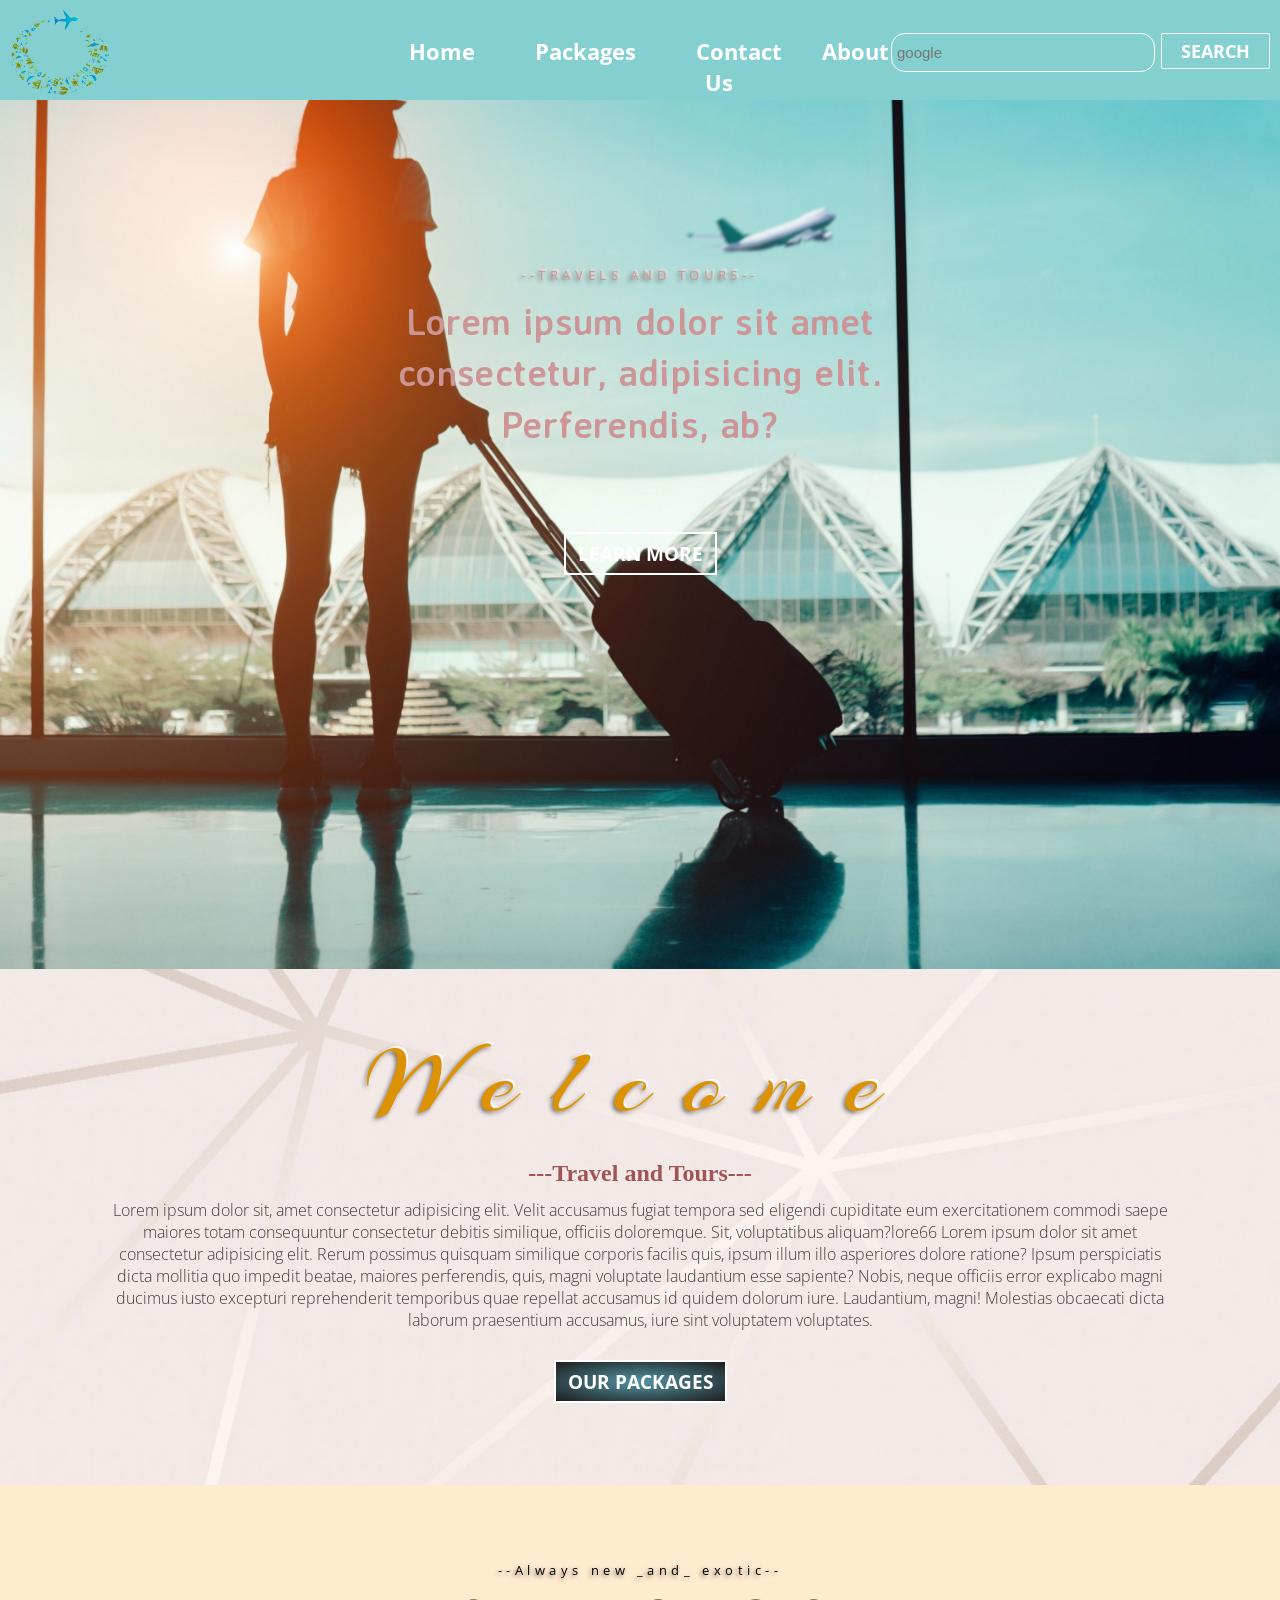
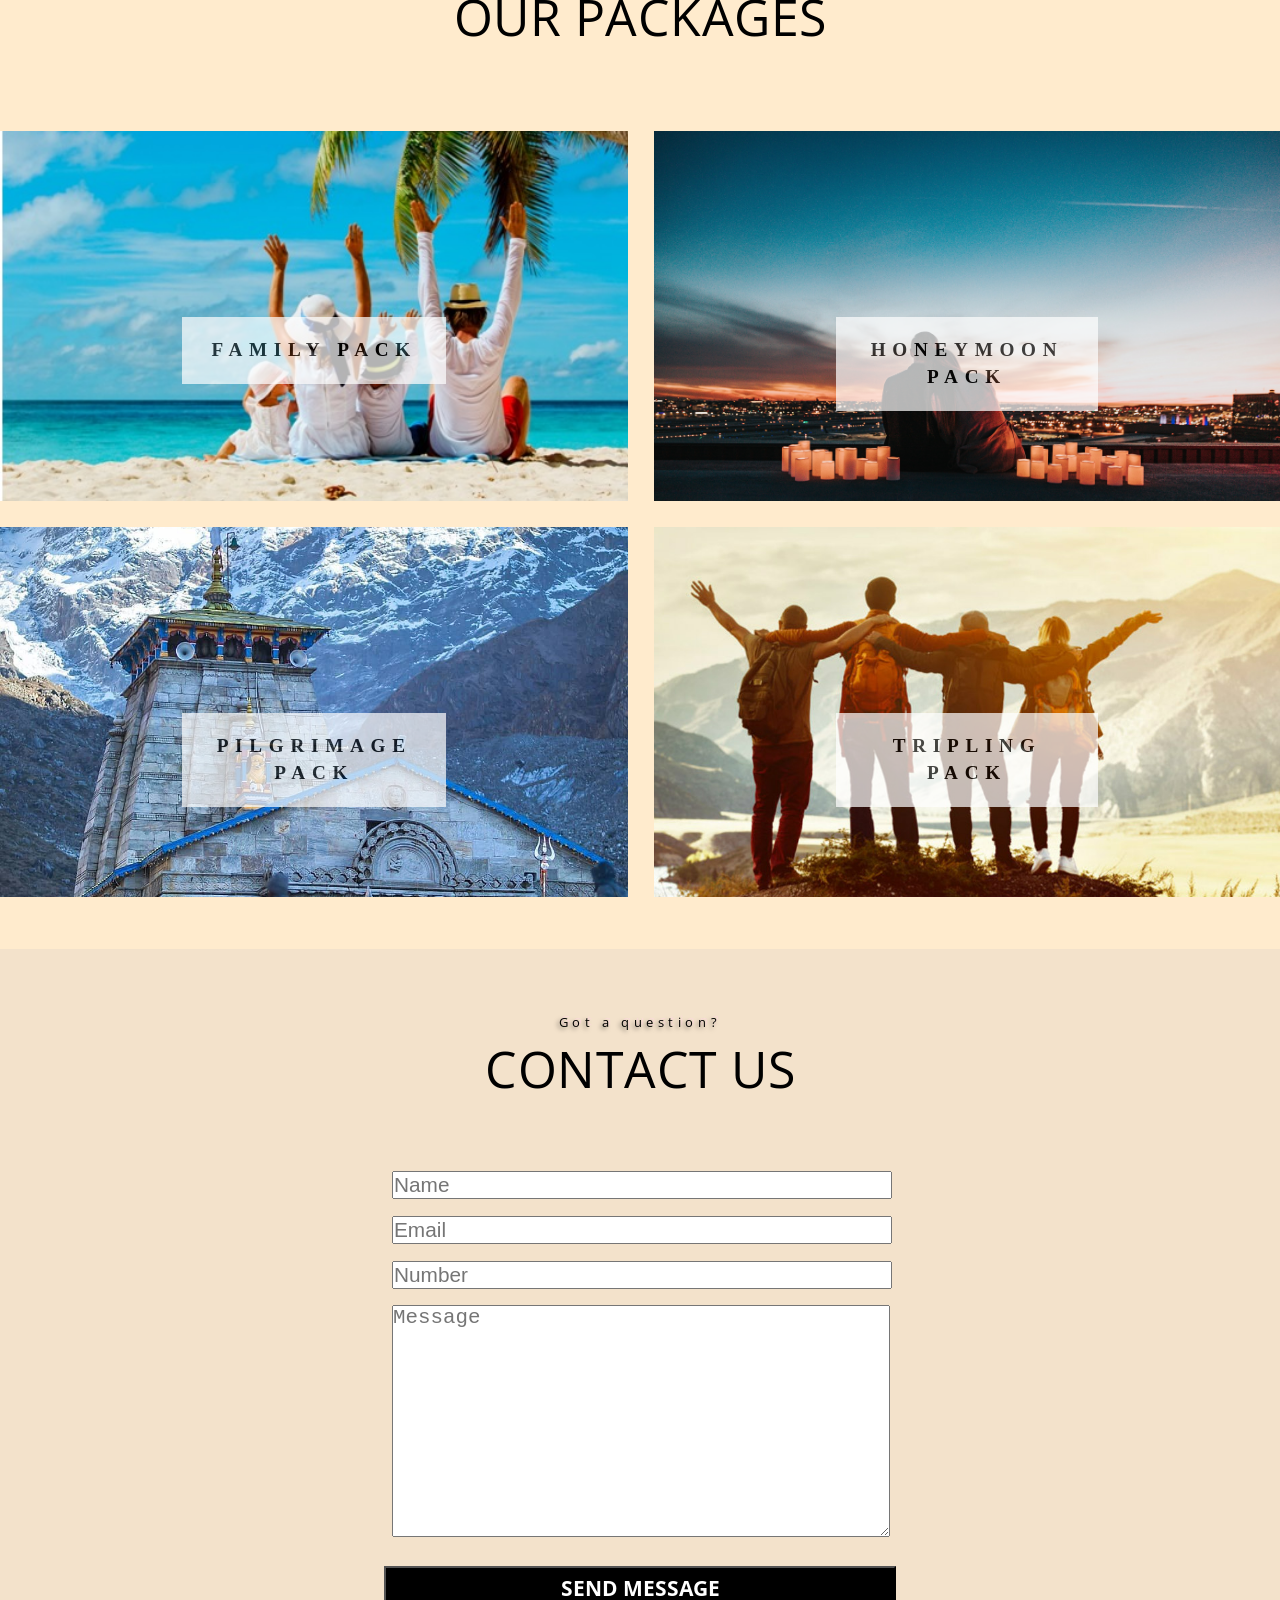
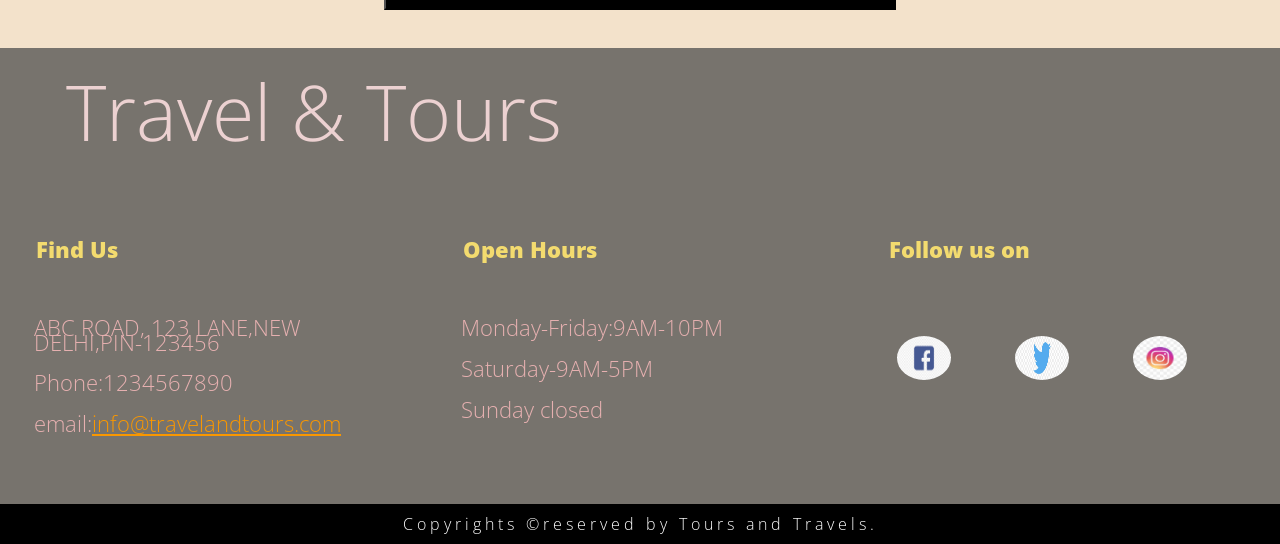
<file: index.html>
<!DOCTYPE html>
<html lang="en">

<head>
    <meta charset="UTF-8">
    <meta name="viewport" content="width=device-width, initial-scale=1.0">
    <link rel="stylesheet" href="style.css">
    <link rel="stylesheet" href="responsive.css" media="screen and (max-device-width: 1221px)">
    <link href="https://fonts.googleapis.com/css?family=Open+Sans&display=swap" rel="stylesheet">
    <link href="https://fonts.googleapis.com/css?family=Averia+Sans+Libre&display=swap" rel="stylesheet">
    <link href='http://fonts.googleapis.com/css?family=Arizonia' rel='stylesheet' type='text/css'>
    <link href="https://fonts.googleapis.com/css?family=Open+Sans+Condensed:300&display=swap" rel="stylesheet">


    <title>Travels and Tours</title>

</head>

<body>
    <nav class="navbar h-nav-resp ">
        <div class="logo">
            <img src="./img/travelbg.jpg" alt="TravelAndTours" srcset="">
        </div>
    
        <ul class="nav-list v-class-resp">
            <li><a href="#scrollTop" onclick=>Home</a></li>
            <li><a href="#scrollPackage">Packages</a></li>
            <li><a href="#scrollContact">Contact Us</a></li>
            <li><a href="#scrollAbout">About</a></li>
        </ul>
        <div class="right-nav v-class-resp">
            <input type="text" name="search" id="search" placeholder="google">
            <button class="btn btn-sm">SEARCH</button>
        </div>
        <div class="burger">
            <div class="line"></div>
            <div class="line"></div>
            <div class="line"></div>
        </div>
    </nav>

    <div class="top res-change-top" id="scrollTop">
        
            <div class="head decoration">
            --TRAVELS AND TOURS--
            </div class="content">
                <div class="para">
            Lorem ipsum dolor sit amet consectetur, adipisicing elit. Perferendis, ab?

            </div>
            <button class="btn btn-top">LEARN MORE</button>
            </div>

        </div>
    <section class="second-container res-change-secondContainer">
        <div class="second">
            <div id="secHead" class="decoration">
                Welcome
            </div>
            <h1>
                ---Travel and Tours---
            </h1>
            <div id="secPara">
                Lorem ipsum dolor sit, amet consectetur adipisicing elit. Velit accusamus fugiat tempora sed eligendi
                cupiditate eum exercitationem commodi saepe maiores totam consequuntur consectetur debitis similique,
                officiis doloremque. Sit, voluptatibus aliquam?lore66 Lorem ipsum dolor sit amet consectetur adipisicing
                elit. Rerum possimus quisquam similique corporis facilis quis, ipsum illum illo asperiores dolore
                ratione? Ipsum perspiciatis dicta mollitia quo impedit beatae, maiores perferendis, quis, magni
                voluptate laudantium esse sapiente? Nobis, neque officiis error explicabo magni ducimus iusto excepturi
                reprehenderit temporibus quae repellat accusamus id quidem dolorum iure. Laudantium, magni! Molestias
                obcaecati dicta laborum praesentium accusamus, iure sint voluptatem voluptates.

            </div>
            <button class="btn btnSec">OUR PACKAGES</button>
        </div>

    </section>
    <div class="menu-container" id="scrollPackage">
        <div class="menu">
            <div class="head menuHead">
                --Always new _and_ exotic--
            </div>
            <h1 class="headings">OUR PACKAGES</h1>
        </div>
        <div class="packages">
            <div class="packName1 res-height">
                <p>FAMILY PACK</p>
            </div>
            <div class="packName2 res-height">
                <p> HONEYMOON PACK</p>
            </div>
            <div class="packName3 res-height">
                <p>PILGRIMAGE PACK</p>
            </div>
            <div class="packName4 res-height">
                <p> TRIPLING PACK</p>
            </div>
        </div>

    </div>
    <div class="contact-container" id="scrollContact">
        <div class="contact">
            <div class="head contactHead">
                Got a question?
            </div>
            <h1 class="headings">CONTACT US</h1>
        </div>
        <!-- FORM AREA -->
        <div class="contact-box">
            <form action=""  class="form-area">
                <div class="form-group">
                    <label for="name"></label>
                    <input type="text" name="name" id="name" placeholder="Name">
                </div>
                <div class="form-group">
                    <label for="email"></label>
                    <input type="email" name="name" id="email" placeholder="Email">
                </div>
                <div class="form-group">
                    <label for="number"></label>
                    <input type="number" name="name" id="number" placeholder="Number">
                </div>
                <div class="form-group">
                    <label for="message"></label>
                    <textarea name="message" id="message" cols="30" rows="10" placeholder="Message"></textarea>
                </div>
                <input class="submit " type="submit" value="SEND MESSAGE">
            </form>
        </div>

    </div>

    <div class="findUs-container" id="scrollAbout">
        <div class="title">
            Travel & Tours
        </div>
        <div class="findUs-box">
            <div class="details">
                <div class="topic">Find Us</div>

                <p> ABC ROAD, 123 LANE,NEW DELHI,PIN-123456</p> <br>
                <p> Phone:1234567890</p><br>
                <p>email:<a href="https://www.gmail.com" target="_blank">info@travelandtours.com</a></p><br>



            </div>
            <div class="details">
                <div class="topic">Open Hours</div>

                <p> Monday-Friday:9AM-10PM</p><br>
                <p> Saturday-9AM-5PM</p> <br>
                <p> Sunday closed</p>


            </div>
            <div class="details">
                <div class="topic">Follow us on</div>
                <div class="pic">
                    <a href="https://www.facebook.com" target="_blank"> <img src="./img/fblogo.png" alt="facebook"></a>
                    <a href="https://www.twitter.com" target="_blank"> <img src="./img/tweetlogo.png" alt="twittwer"></a>
                    <a href="https://www.instagram.com" target="_blank"> <img src="./img/instalogo.jpeg" alt="instafram"></a>
                </div>
            </div>
        </div>
    </div>


    <footer>

        Copyrights &copy;reserved by Tours and Travels.


    </footer>
    <script src="responsive.js"></script>
</body>

</html>
</file>
<file: style.css>
/*CSS reset*/

* {
    margin: 0;
    padding: 0;
    right: 0;
}

html {
    scroll-behavior: smooth;
    transition: 1s;
}

body {
    width: 100%;
    overflow-x: hidden;
    margin: 0;
    padding: 0;
    height: 100%;
}

/* NAVBAR OF TOP */

.navbar {
    position: sticky;
    top: 0;
    z-index: 1;
    display: flex;
    justify-content: space-around;
    height: 100px;
    width: 100%;
    background-color: #84d0d0 
    /* border: 2px solid green; */
}

.nav-list {
    display: flex;
    list-style: none;
    text-align: center;
    /* padding-left:284px; */
    padding-top: 26px;
    width: 40%;
}

.navbar li {
    padding: 10px;
}

.navbar ul a {
    text-decoration: none;
    padding: 20px;
    color: #ffffff;
    font-family: 'Open Sans Condensed', sans-serif;
    font-weight: bold;
    font-size: 1.4rem;
}

.navbar ul a:hover {
    background-color: #559797 ;
    cursor: pointer;
    font-size: 1.5rem;
    border-radius: 2px;
    transition: all .2s ease-out;
}

.navbar ul a:active {
    color: cornflowerblue;
    font-size: 1.5rem;
}

/* RIGHT NAVBAR */

.right-nav {
    /* background-color: blue; */
    height: 100px;
    display: flex;
    justify-content: space-around;
    padding-top: 33px;
    padding-bottom: 10px;
    width: 30%;
    margin-right: 10px;
}

#search {
    color: white;
    height: 27px;
    border-radius: 14px;
    outline: none;
    padding: 5px;
    margin-right: 6px;
    font-size: 15px;
    width: 70%;
    background: transparent;
    border: 1px solid white;
}

.btn-sm {
    border-radius: 2px;
    height: 36px;
    width: 30%;
    font-size: 18px;
    border: 1px solid white;
    padding: 5px;
}

/* LOGO STYLE */

.logo {
    /* border: 2px solid blue; */
    height: 100px;
    display: block;
    align-items: center;
    width: 30%;
    line-height: 174px;
}

.logo img {
    height: 90px;
    width: 99px;
    padding: 10px;
    border-radius: 50%;
    mix-blend-mode: darken;
}

/* CLASS TOP STYLING */

.top {
    display: flex;
    flex-direction: column;
    justify-content: center;
    align-items: center;
    color: #cc9696;
    /* border: 2px solid purple; */
    height: 658px;
}

.btn-top {
    padding: 6px 12px;
    margin: 17px;
    font-size: 1.2rem;
    border: 2px solid #ffffff;
}

.para {
    padding: 65px 342px;
    padding-top: 12px;
    font-size: 2.3rem;
    letter-spacing: 0.01em;
    line-height: 1.4em;
    font-weight: bold;
    color: #cc9696;
    font-style: normal;
    text-align: center;
    font-family: 'Averia Sans Libre', cursive;
}

.top::before {
    content: "";
    background: url('./img/top2.jpg')no-repeat center center/cover;
    position: absolute;
    top: 0;
    left: 0;
    height: 969px;
    width: 100%;
    z-index: -1;
    opacity: 1.7;
}

/* CLASS SECOND STYLING */

.second-container {
    position: relative;
    /* border: 2px solid purple; */
    margin-top: 211px;
    width: 100%;
    height: 465px;
}

.second {
    display: flex;
    justify-content: center;
    align-items: center;
    flex-direction: column;
    padding: 37px 91px;
    text-align: center;
}

.second::before {
    content: "";
    background: url('./img/probg2.jpg')no-repeat center center/cover;
    position: absolute;
    top: 0;
    left: 0;
    height: 516px;
    width: 100%;
    z-index: -1;
    opacity: 0.5;
}

.btnSec {
    padding: 6px 12px;
    background: radial-gradient( rgb(83, 149, 165), rgb(28, 29, 28));
    margin: 17px;
    font-size: 1.2rem;
    border: 2px solid #ffffff;
}

#secHead {
    padding: 12px;
    font: 400 100px/1.3 'Arizonia', Helvetica, sans-serif;
    color: #DC9202;
    text-shadow: -2px 2px 4px rgba(0, 0, 0, 0.5), 2px -2px 0 rgba(255, 255, 255, 0.9);
    /*embossed text effect*/
}

#secPara {
    padding: 12px;
    font-family: 'Open Sans', sans-serif;
    font-weight: lighter;
    color: rgb(63, 58, 58)
}

.second h1 {
    color: #a05454;
}

/* MENU */

.menu-container {
    position: relative;
    /* border: 2px solid purple; */
    margin-top: 51px;
    width: 100%;
    height: 1064px;
    background-color: blanchedalmond;
}

.menu {
    display: flex;
    justify-content: center;
    align-items: center;
    flex-direction: column;
    padding: 76px 91px;
    text-align: center;
}

.packages {
    display: grid;
    grid-template-areas: 'packName1 packName2' 'packName3 packName4';
    grid-gap: 1.6rem;
}

.packName1 {
    grid-area: packName1;
    /* border: 2px solid rebeccapurple; */
    height: 370px;
    background: url('./img/Familypack.jpg')no-repeat center center/cover;
}

.packName2 {
    grid-area: packName2;
    /* border: 2px solid rgb(51, 153, 59); */
    height: 370px;
    background: url('./img/honeypack.jpg')no-repeat center center/cover;
}

.packName3 {
    grid-area: packName3;
    /* border: 2px solid rgb(13, 0, 26); */
    height: 370px;
    background: url('./img/pilgrimpack.jpg')no-repeat center center/cover;
}

.packName4 {
    grid-area: packName4;
    /* border: 2px solid rgb(211, 12, 12); */
    height: 370px;
    background: url('./img/triplingpack.jpg')no-repeat center center/cover;
}

/* CONTACT */

.contact-container {
    position: relative;
    /* border: 2px solid purple; */
    width: 100%;
    height: 699px;
    background-color: rgb(243, 226, 203);
}

.contact {
    display: flex;
    justify-content: center;
    align-items: center;
    flex-direction: column;
    padding: 64px 91px;
    padding-bottom: 55px;
    text-align: center;
}

.contact-box {
    display: flex;
    justify-content: center;
    align-items: center;
    padding-bottom: 34px;
    /* border: 2px solid red; */
}

.form-area input, textarea {
    width: 100%;
    font-size: 1.3rem;
}

.form-area {
    /* border: 2px solid palegreen; */
    width: 40%;
}

.form-area label {
    width: 40%;
    font-size: 1.3rem;
}

.form-group {
    padding: 8px;
    box-shadow: none;
    font-family: 'Open Sans', sans-serif;
    font-weight: 200px;
}

.submit {
    padding: 6px 12px;
    margin: 15px 0px;
    color: #ffffff;
    background-color: black;
    justify-content: center;
    font-family: 'Open Sans Condensed', sans-serif;
    font-weight: bold;
}

.submit:hover {
    background-color: rgb(75, 72, 72);
}

/* FIND US */

.findUs-container {
    position: relative;
    /* border: 2px solid purple; */
    width: 100%;
    height: 456px;
    background-color: #77736d;
}

.findUs-box {
    display: flex;
    flex-direction: row;
    width: 100%;
}

.details {
    padding: 12px 12px;
    padding-top: 3px;
    /* border: 2px solid green; */
    margin: 22px 20px;
    margin-left: 0;
    width: 388px;
    line-height: 0.9rem;
    font-size: 22px;
    font-family: 'Open Sans Condensed', sans-serif;
    font-weight: 800;
}

.title {
    color: #ecd1d1;
    font-size: 4.8rem;
    margin: 0px 12px;
    padding: 54px;
    font-family: 'Open Sans Condensed', sans-serif;
    font-weight: 300;
    line-height: 1.3rem;
    padding-bottom: 30px;
}

.details p {
    color: #e6b0b0;
    margin: 6px 22px;
    font-size: 22px;
    font-weight: 200;
}

.topic {
    margin: 52px 12px;
    padding: 12px 12px;
    color: #f3db6f;
}

.details p a {
    color: #f99700;
}

.details p a:hover, img:hover {
    color: blue;
    background-color: rgba(255, 145, 0, 0.356);
    transition: all .2s ease-in-out;
}

.pic {
    display: flex;
    /* border: 2px solid blue; */
    margin-left: 0px;
    padding-left: 0px;
}

.pic img {
    height: 44px;
    width: 54px;
    padding: 10px;
    border-radius: 50%;
    margin: 6px 22px;
}

/* FOOTER */

footer {
    position: relative;
    background-color: black;
    justify-content: center;
    align-items: center;
    color: #ffffff;
    font-family: 'Open Sans', sans-serif;
    text-align: center;
    padding: 9px 12px;
    letter-spacing: 0.25em;
    font-weight: 300;
}

/* UTILITY CLASSES */

.btn {
    color: #ffffff;
    background-color: transparent;
    justify-content: center;
    font-family: 'Open Sans Condensed', sans-serif;
    font-weight: bolder;
}

.btn:hover {
    background-color: #df7c7c;
    transition: all .2s ease-in-out;
}

.decoration {
    letter-spacing: 0.35em;
    line-height: 1.4em;
    font-weight: bold;
    font-style: normal;
}

.head {
    font-size: 13px;
    letter-spacing: 0.35em;
    line-height: 1.4em;
    font-weight: 400;
    font-style: normal;
    font-family: 'Open Sans', sans-serif;
    text-shadow: -2px 2px 4px rgba(0, 0, 0, 0.5), 2px -2px 0 rgba(251, 218, 218, 0.9);
}

.packages p {
    text-align: center;
    justify-content: center;
    align-items: center;
    margin: 186px 182px;
    background-color: #ffffff;
    color: black;
    padding: 20px 20px;
    font-size: 1.2rem;
    z-index: -1;
    opacity: 0.7;
    font-weight: bolder;
    letter-spacing: 0.35em;
    line-height: 1.4em;
}

.headings {
    font-size: 50px;
    font-weight: 400;
    text-decoration: none;
    letter-spacing: 0.01em;
    line-height: 1.4;
    font-family: 'Open Sans', sans-serif;
    padding: 3px;
}

.burger {
    display: none;
    position: absolute;
    cursor: pointer;
    right: 5%;
    top: 15x;
}

.line {
    width: 33px;
    background-color: white;
    margin: 8px 3px;
    height: 3px;
}
</file>
<file: responsive.css>
html{
    width: 100vw;
    overflow-x: hidden;
  }
/* UTILITY CLASSES */
.headings{
    font-size: 28px;
}
.decoration{
    letter-spacing: 0rem;
}
.head{
    font-size: 10px;
    letter-spacing: 0.25em;
    text-shadow: none;
    font-size: 16px;
    font-weight: bold;
}

  /* NAVBAR */
.navbar{
    flex-direction: column;
    align-items: center;
    transition: all 0.3s  ease-out;
}
.nav-list{
    flex-direction: column;
    padding: 10px 0px;
    width: 37%;
}
.nav-list li a{
    margin: 20px;

}
.right-nav{
    text-align: center;
    display: flex;
    flex-direction: column;
    align-items: center;
    padding-left: 17px;
    padding-top: 0px;
}
.btn-sm{
    margin-top: 8px;
}

/* TOP CONTAINER */

.top::before{
    height: 795px;
}

.top{
    margin-top: 312px;
    display: flex;
    flex-direction: column;
    justify-content: center;
    align-items: center;
    height: 394px;
}
.para{
    font-size: 1.9rem;
    padding: 65px 25px;
    padding-top: 30px;
    padding-bottom: 5px;
}


/* SECOND CONTAINER */

.second-container{
    margin-top: 26px;
    height: 466px;
}
.second-container ::before{
    height: 524px;
}
.second{
    padding: 30px 11px
}
#secPara{

    font-size: 10px;
}
#secHead{
    font-size: 57px;
}

/* MENU-CONTAINER */
.menu{
    padding: 41px 37px;
    padding-bottom: 24px;
    
}
.menu-container{
    height: 1238px;
}
.packages{
    display: flex;
    flex-direction: column;
}
.res-height{
    height: 261px;
}
.packages p{
    margin: 114px 47px;
}

/* CONTACT BOX */
.contact-container{
    height: 517px;
}
.contact{
    padding: 52px 7s1px;
    padding-bottom: 38px;
}

.form-area{
    /* border: 2px solid palegreen; */
    width: 54%;
}
.form-area input,textarea{
    
    font-size: 1rem;
}
.form-group{
    padding: 1px;
}
.submit{
    width: 40px;
}

/* FIND-US SECTION */
.findUs-container{
    height: 610px;
}
.findUs-box{
    flex-direction: column;
}
.title{
    font-size: 2.5rem;
}
.topic{
    margin: 1px 4px;
}
.details{
    margin: 2px 0px;
   
}

footer{
    font-size: 10px;
}


.burger{
    display: block;
}

.h-nav-resp{
    height: 72px;
    background-color: #1a4f65;
}

.v-class-resp{
    opacity: 0;
}
.res-change-top{
    margin-top: 64px;
    height: 512px;
}
.res-change-secondContainer{
    margin-top:146px;
}
</file>
